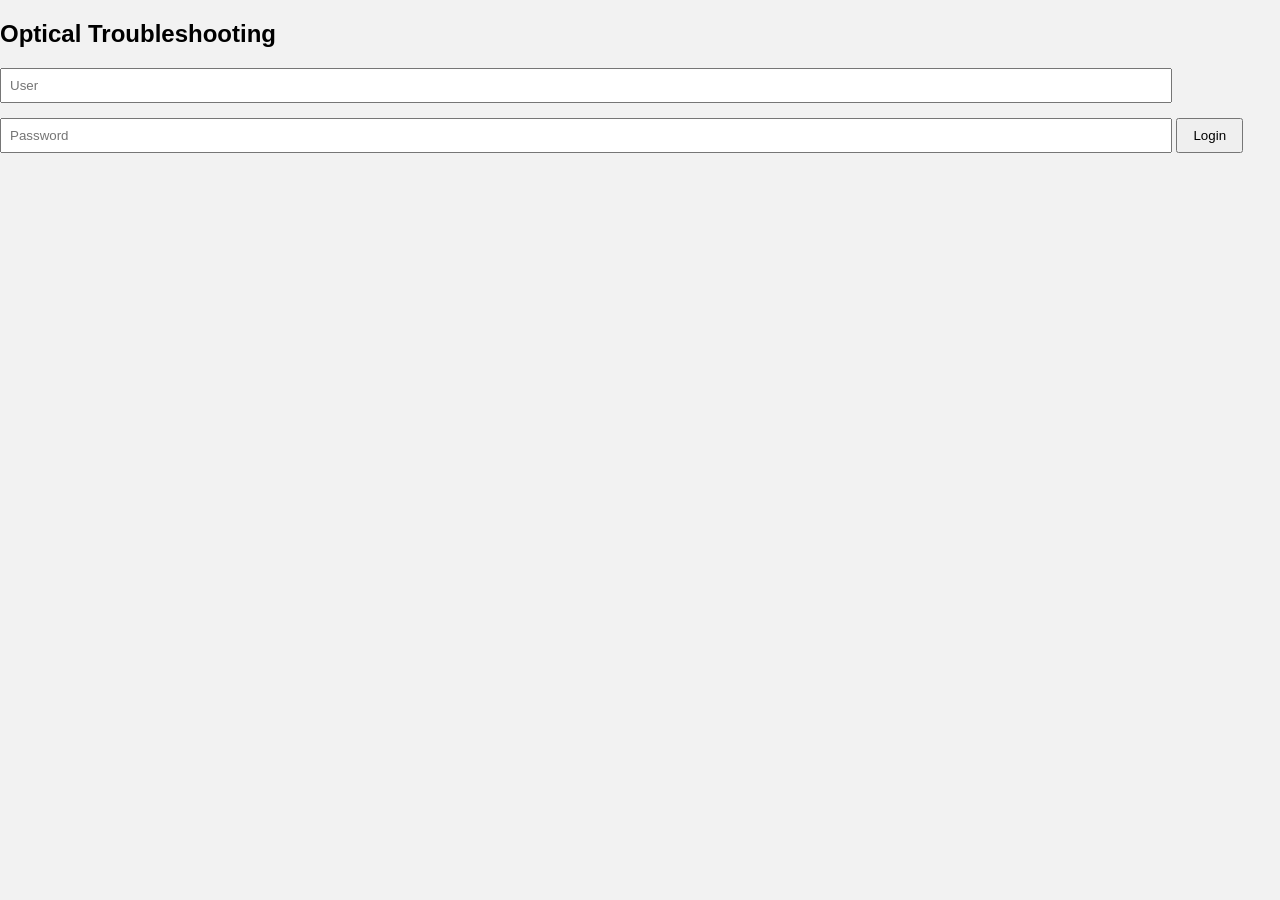
<file: index.html>
<!DOCTYPE html>
<html>

<head>
<meta charset="UTF-8">
<title>Optical Troubleshooting Wiki</title>

<link rel="stylesheet" href="style.css">
</head>

<body>

<div class="login">

<h2>Optical Troubleshooting</h2>

<input id="user" placeholder="User">

<input id="pass" type="password" placeholder="Password">

<button onclick="login()">Login</button>

<p id="msg"></p>

</div>

<script src="users.js"></script>
<script src="auth.js"></script>

</body>
</html>
</file>
<file: style.css>
body{

font-family:Arial;
margin:0;
background:#f2f2f2;

}

.layout{

display:flex;
height:100vh;

}

.sidebar{

width:260px;
background:#1e1e1e;
color:white;
padding:20px;
overflow:auto;

}

.content{

flex:1;
background:white;
padding:40px;
overflow:auto;

}

input{

padding:8px;
width:90%;
margin-bottom:15px;

}

button{

padding:8px 15px;

}

.menu-category{

margin-top:10px;
cursor:pointer;
font-weight:bold;

}

.menu-sub{

margin-left:10px;
font-style:italic;
margin-top:5px;

}

.menu-article{

margin-left:20px;
cursor:pointer;
padding:3px;

}

.menu-article:hover{

background:#333;

}

.tag{

background:#ddd;
padding:4px 6px;
margin-right:5px;
border-radius:4px;
font-size:12px;

}

.thumb{

width:220px;
margin:10px;
cursor:pointer;
border-radius:6px;
transition:0.2s;

}

.thumb:hover{

transform:scale(1.05);

}

.image-overlay{

position:fixed;
top:0;
left:0;
width:100%;
height:100%;
background:rgba(0,0,0,0.8);
display:flex;
align-items:center;
justify-content:center;

}

.fullscreen{

max-width:90%;
max-height:90%;

}
</file>
